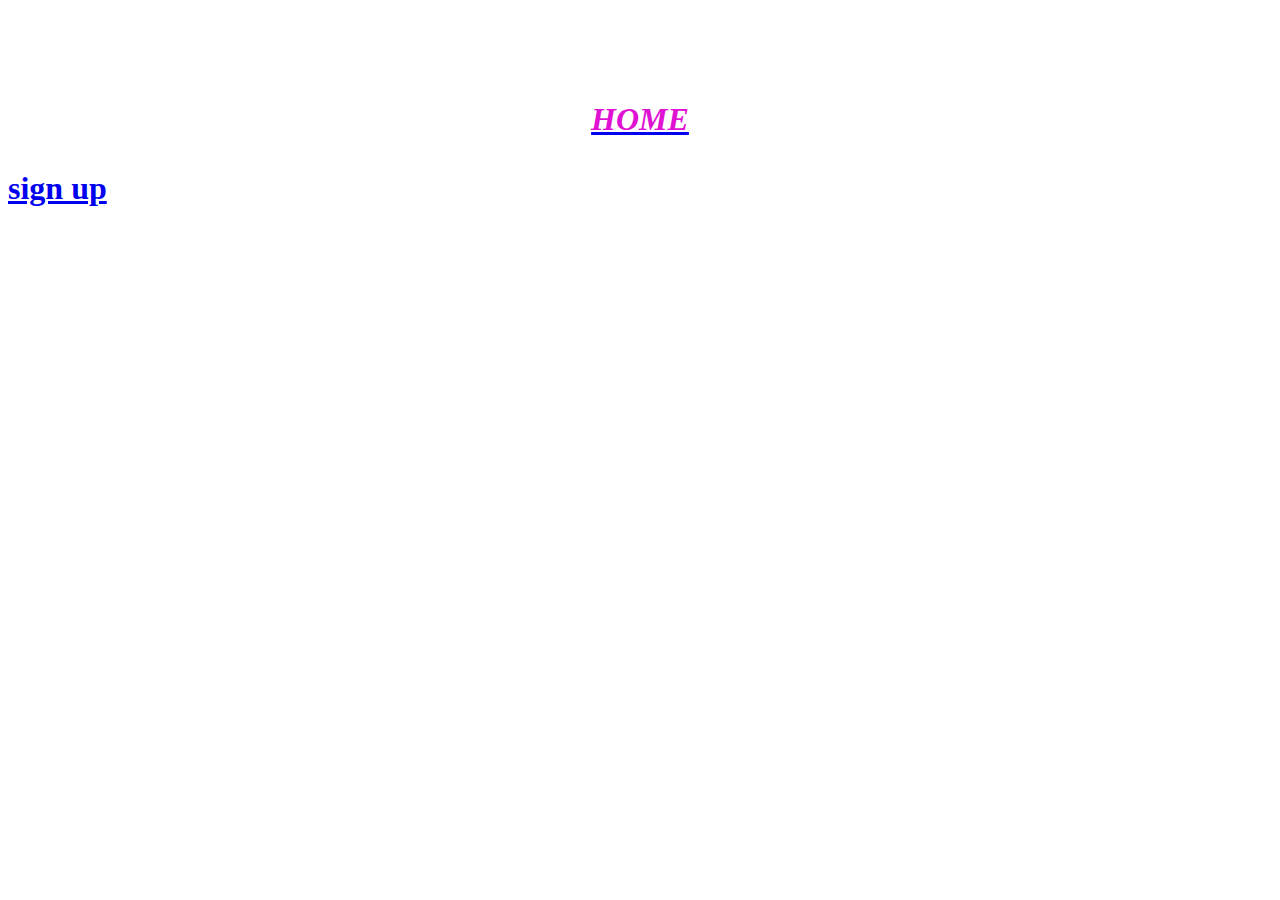
<file: query.html>
<!DOCTYPE html>
<html lang="en">
<head>
    <meta charset="UTF-8">
    <meta name="viewport" content="width=device-width, initial-scale=1.0">
    <title>Document</title>
</head>
<body>
    <style>
        body {
            background-image: url('https://static.vecteezy.com/system/resources/previews/002/377/841/non_2x/vegetables-and-fruits-arrangement-with-black-space-free-photo.jpg');
          }
          </style>
    <h1><p style="color:white;">You Are Not Sing Up Or Login</p> </h1>
    <a class="btn bg-primary py-2 px-3" href="http://localhost/agri/index.php"><i class="bi bi-cart text-white"><h1><center><p style="color:rgb(223, 18, 212);">HOME</p></center></h1></i> </a>
    <a href="http://localhost/agri/login%20agri/signup.php" class="nav-item nav-link"><sign class="btn btn-primary"><h1>sign up</h1> </button></a>

</body>
</html>
</file>
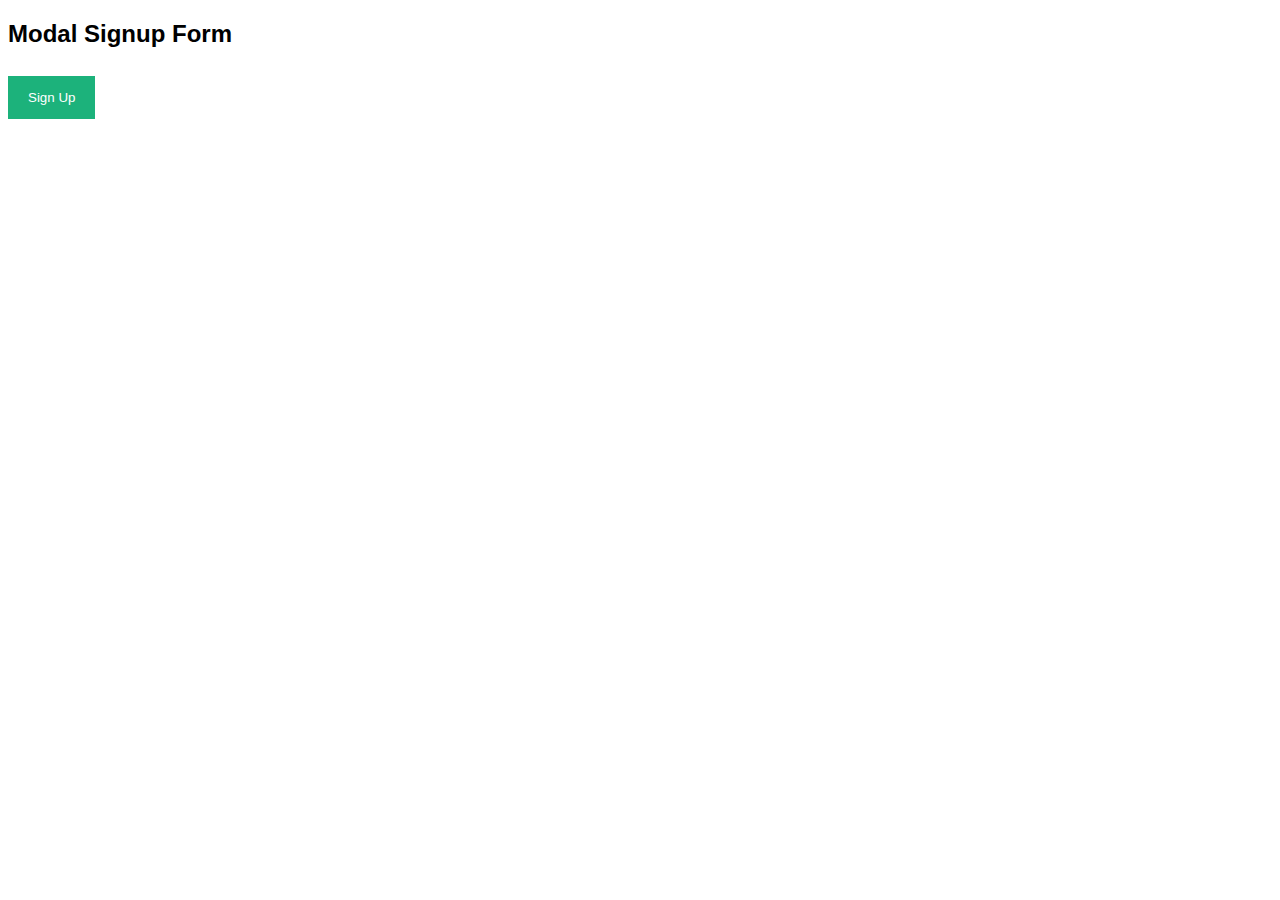
<file: signup.html>
<!DOCTYPE html>
<html>
<style>
body {font-family: Arial, Helvetica, sans-serif;}
* {box-sizing: border-box;}

/* Full-width input fields */
input[type=text], input[type=password] {
  width: 100%;
  padding: 15px;
  margin: 5px 0 22px 0;
  display: inline-block;
  border: none;
  background: #f1f1f1;
}

/* Add a background color when the inputs get focus */
input[type=text]:focus, input[type=password]:focus {
  background-color: #ddd;
  outline: none;
}

/* Set a style for all buttons */
button {
  background-color: #04AA6D;
  color: white;
  padding: 14px 20px;
  margin: 8px 0;
  border: none;
  cursor: pointer;
  width: 100%;
  opacity: 0.9;
}

button:hover {
  opacity:1;
}

/* Extra styles for the cancel button */
.cancelbtn {
  padding: 14px 20px;
  background-color: #f44336;
}

/* Float cancel and signup buttons and add an equal width */
.cancelbtn, .signupbtn {
  float: left;
  width: 50%;
}

/* Add padding to container elements */
.container {
  padding: 16px;
}

/* The Modal (background) */
.modal {
  display: none; /* Hidden by default */
  position: fixed; /* Stay in place */
  z-index: 1; /* Sit on top */
  left: 0;
  top: 0;
  width: 100%; /* Full width */
  height: 100%; /* Full height */
  overflow: auto; /* Enable scroll if needed */
  background-color: #474e5d;
  padding-top: 50px;
}

/* Modal Content/Box */
.modal-content {
  background-color: #fefefe;
  margin: 5% auto 15% auto; /* 5% from the top, 15% from the bottom and centered */
  border: 1px solid #888;
  width: 80%; /* Could be more or less, depending on screen size */
}

/* Style the horizontal ruler */
hr {
  border: 1px solid #f1f1f1;
  margin-bottom: 25px;
}
 
/* The Close Button (x) */
.close {
  position: absolute;
  right: 35px;
  top: 15px;
  font-size: 40px;
  font-weight: bold;
  color: #f1f1f1;
}

.close:hover,
.close:focus {
  color: #f44336;
  cursor: pointer;
}

/* Clear floats */
.clearfix::after {
  content: "";
  clear: both;
  display: table;
}

/* Change styles for cancel button and signup button on extra small screens */
@media screen and (max-width: 300px) {
  .cancelbtn, .signupbtn {
     width: 100%;
  }
}
</style>
<body>

<h2>Modal Signup Form</h2>

<button onclick="document.getElementById('id01').style.display='block'" style="width:auto;">Sign Up</button>

<div id="id01" class="modal">
  <span onclick="document.getElementById('id01').style.display='none'" class="close" title="Close Modal">&times;</span>
  <form class="modal-content" action="index.html">
    <div class="container">
      <h1>Sign Up</h1>
      <p>Please fill in this form to create an account.</p>
      <hr>
      <label for="email"><b>Email</b></label>
      <input type="text" placeholder="Enter Email" name="email" required>

      <label for="psw"><b>Password</b></label>
      <input type="password" placeholder="Enter Password" name="psw" required>

      <label for="psw-repeat"><b>Repeat Password</b></label>
      <input type="password" placeholder="Repeat Password" name="psw-repeat" required>
      
      <label>
        <input type="checkbox" checked="checked" name="remember" style="margin-bottom:15px"> Remember me
      </label>

      <p>By creating an account you agree to our <a href="#" style="color:dodgerblue">Terms & Privacy</a>.</p>

      <div class="clearfix">
        <button type="button" onclick="document.getElementById('id01').style.display='none'" class="cancelbtn">Cancel</button>
        <button type="submit" class="signupbtn">Sign Up</button>
      </div>
    </div>
  </form>
</div>

<script>
// Get the modal
var modal = document.getElementById('id01');

// When the user clicks anywhere outside of the modal, close it
window.onclick = function(event) {
  if (event.target == modal) {
    modal.style.display = "none";
  }
}
</script>

</body>
</html>
</file>
